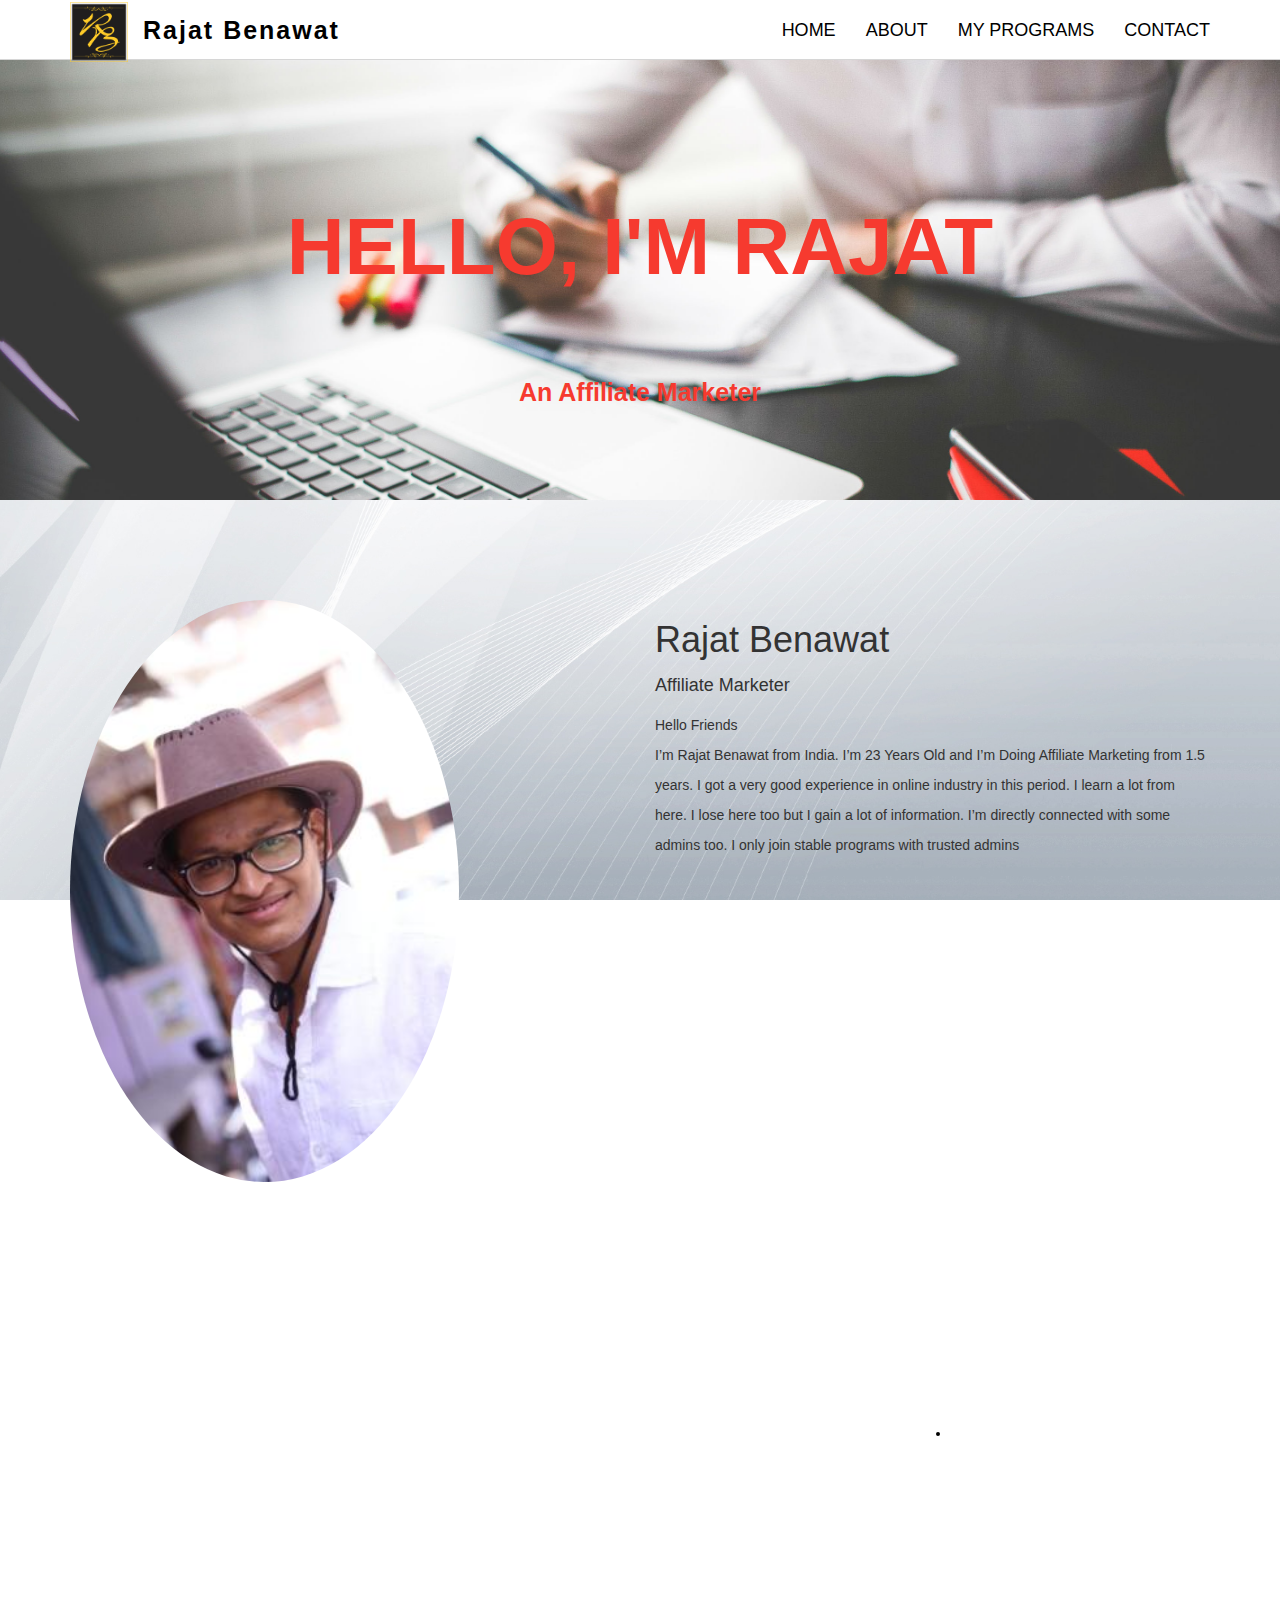
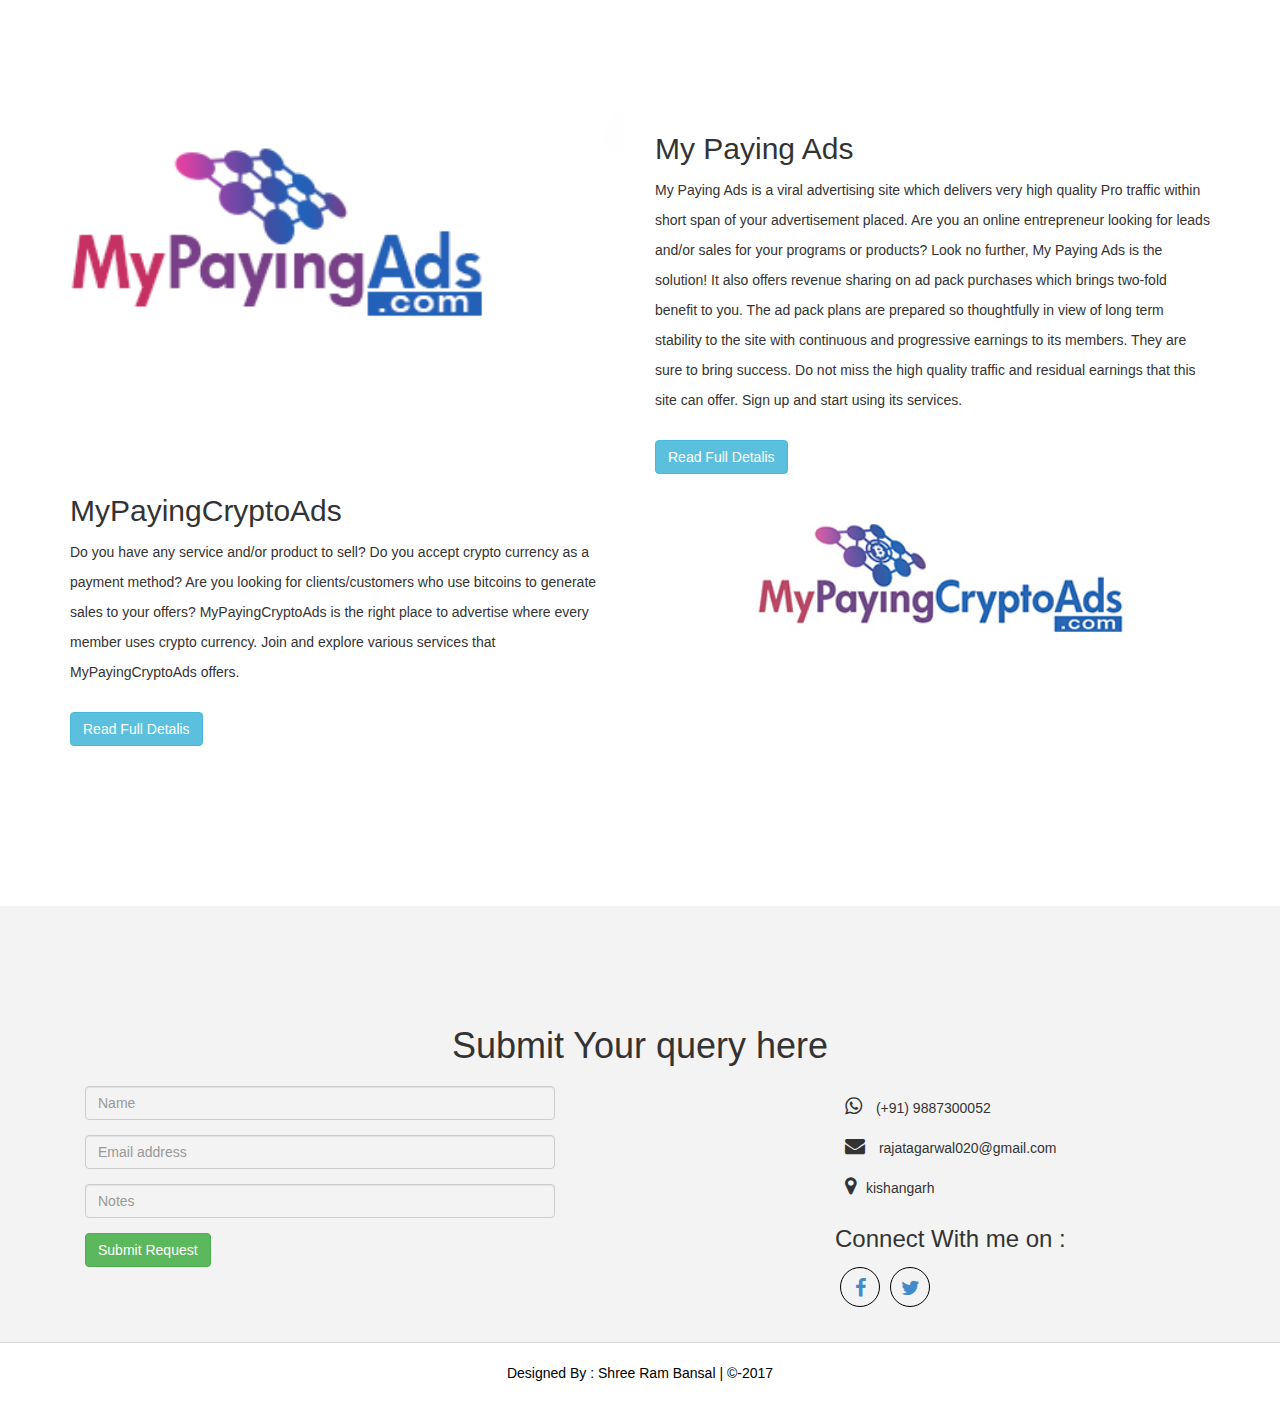
<file: index.html>
﻿<!DOCTYPE html>
<!--[if lt IE 7 ]><html class="ie ie6" lang="en"> <![endif]-->
<!--[if IE 7 ]><html class="ie ie7" lang="en"> <![endif]-->
<!--[if IE 8 ]><html class="ie ie8" lang="en"> <![endif]-->
<!--[if (gte IE 9)|!(IE)]><!-->
<html lang="en">
<!--<![endif]-->
<head>
    <meta charset="utf-8">
    <meta name="viewport" content="width=device-width, initial-scale=1, maximum-scale=1">
    <meta name="description" content="">
    <meta name="author" content="">
    <!--[if IE]>
        <meta http-equiv="X-UA-Compatible" content="IE=edge,chrome=1">
        <![endif]-->
    <title>Rajat Benawat</title>
    <!--REQUIRED STYLE SHEETS-->
    <!-- BOOTSTRAP CORE STYLE CSS -->
    <link href="assets/css/bootstrap.css" rel="stylesheet" />
    <!-- FONTAWESOME STYLE CSS -->
    <link href="assets/css/font-awesome.min.css" rel="stylesheet" />
  <link rel="stylesheet" href="http://cdnjs.cloudflare.com/ajax/libs/font-awesome/4.4.0/css/font-awesome.min.css">
       <!-- CUSTOM STYLE CSS -->
    <link href="assets/css/style.css" rel="stylesheet" />
    <!-- HTML5 shim and Respond.js IE8 support of HTML5 elements and media queries -->
    <!--[if lt IE 9]>
      <script src="https://oss.maxcdn.com/libs/html5shiv/3.7.0/html5shiv.js"></script>
      <script src="https://oss.maxcdn.com/libs/respond.js/1.3.0/respond.min.js"></script>
    <![endif]--></head>
<body>
     <!-- NAV SECTION -->
         <div class="navbar navbar-inverse navbar-fixed-top">

        <div class="container">
            <div class="navbar-header">
                <button type="button" class="navbar-toggle" data-toggle="collapse" data-target=".navbar-collapse">
                    <span class="icon-bar"></span>
                    <span class="icon-bar"></span>
                    <span class="icon-bar"></span>
                </button>
                <div class="navbar-brand">
                <img src="assets/img/logo.png" >
              </div>
                <a class="navbar-brand" href="#">Rajat Benawat</a>
            </div>
            <div class="navbar-collapse collapse">
                <ul class="nav navbar-nav navbar-right">
                    <li><a href="#home-sec">HOME</a></li>
                    <li><a href="#about">ABOUT</a></li>
                     <li><a href="#project">MY PROGRAMS</a></li>
                    <li><a href="#contact">CONTACT</a></li>
                </ul>
            </div>

        </div>
    </div>
     <!--END NAV SECTION -->

    <!--HOME SECTION-->
    <div id="home-sec">
    <div class="container"  >
        <div class="row text-center">
            <div  class="col-md-12" >
                <span class="head-main" >Hello, I'm Rajat</span>
                <h3 class="head-last col-md-8 col-md-offset-2  col-sm-8 col-sm-offset-2">An Affiliate Marketer</h3>


            </div>
        </div>
    </div>

    </div>
     <!--END HOME SECTION-->
      <!--ABOUT SECTION-->
    <section id="about"  >
        <div class="container">
            <div class="row g-pad-bottom ">
                <div class="col-md-6 ">

                    <img src="assets/img/rajat1.JPG">

                </div>
                 <div class="col-md-6 ">
                     <h1 >Rajat Benawat</h1>
                     <h4>Affiliate Marketer</h4>
                     <p>
                       Hello Friends</br>
                        I’m Rajat Benawat from India. I’m 23 Years Old and I’m Doing Affiliate Marketing from 1.5 years. I got a very good experience in online industry in this period. I learn a lot from here. I lose here too but I gain a lot of information. I’m directly connected with some admins too. I only join stable programs with trusted admins

                    </p>

                 </div>
              </div>


        </div>
    </section>
    <!--END ABOUT SECTION-->
    <!-- TESTIMONIAL SECTION-->
    <section id="testimonial" >
        <div class="container">
    <div class="row ">
            <div class="col-md-12">
                <div id="carousel-example" class="carousel slide" data-ride="carousel">

                    <ol class="carousel-indicators">
                        <li data-target="#carousel-example" data-slide-to="0" class=""></li>
                        <li data-target="#carousel-example" data-slide-to="1" class=""></li>
                        <li data-target="#carousel-example" data-slide-to="2" class=""></li>
                    </ol>

                    <div class="carousel-inner">
                        <div class="item">
                            <div class="container center">
                                <div class="col-md-6 col-md-offset-3 slide-custom">

                                    <h4><i class="fa fa-quote-left"></i>
                                         It is all about marketing; that is where the real craft comes in. The best actors do not necessarily become the biggest stars. And vice versa.
                                        <i class="fa fa-quote-right"></i></h4>
                                     <div class="user-img pull-right">

					</div>
                                    <h5 class="pull-right"><strong class="c-set" > Dirk Benedict</strong></h5>
                                </div>
                            </div>
                        </div>
                        <div class="item active left">
                            <div class="container center">
                                <div class="col-md-6 col-md-offset-3 slide-custom">
                                    <h4> <i class="fa fa-quote-left"></i>
                                          The best marketing doesn’t feel like marketing.
                                        <i class="fa fa-quote-right"></i></h4>
                                         <div class="user-img pull-right">

					</div>
                                    <h5 class="pull-right"><strong class="c-set" > Tom Fishburne</strong></h5>
                                </div>
                            </div>
                        </div>
                        <div class="item next left">
                            <div class="container center">
                                <div class="col-md-6 col-md-offset-3 slide-custom">
                                    <h4><i class="fa fa-quote-left"></i>
                                          Marketing is really just about sharing your passion.
                                          <i class="fa fa-quote-right"></i></h4>
                                        <div class="user-img pull-right">

					</div>
                                    <h5 class="pull-right"><strong class="c-set">Michael Hyatt</strong></h5>
                                </div>
                            </div>
                        </div>
                    </div>
                </div>
            </div>
        </div>
            </div>
        </section>
     <!--END TESTIMONIAL SECTION-->
   <!--PROJECT SECTION-->
   <section id="project" >
     <div class="container">
       <div class="row">
         <div class="col-md-6">

           <img src="assets/img/mpalogo.png" height="100%">
         </div>
         <div class="col-md-6">

           <h2>My Paying Ads</h2>
           <p>
             My Paying Ads is a viral advertising site which delivers very high quality Pro traffic within short span of your advertisement placed. Are you an online entrepreneur looking for leads and/or sales for your programs or products? Look no further, My Paying Ads is the solution! It also offers revenue sharing on ad pack purchases which brings two-fold benefit to you. The ad pack plans are prepared so thoughtfully in view of long term stability to the site with continuous and progressive earnings to its members. They are sure to bring success. Do not miss the high quality traffic and residual earnings that this site can offer. Sign up and start using its services.
           </p>


             <a href="MPA.html" class="btn btn-info" target="_blank">Read Full Detalis</a>

         </div>

       </div>

     </div>

     <div class="container">
       <div class="row">
         <div class="col-md-6">

           <h2>MyPayingCryptoAds</h2>
           <p>
             Do you have any service and/or product to sell? Do you accept crypto currency as a payment method? Are you looking for clients/customers who use bitcoins to generate sales to your offers? MyPayingCryptoAds is the right place to advertise where every member uses crypto currency. Join and explore various services that MyPayingCryptoAds offers.
           </p>
           <a href="MPCA.html" class="btn btn-info" target="_blank">Read Full Detalis</a>

         </div>
         <div class="col-md-6">

           <img src="assets/img/mpcalogo.png" alt="">
         </div>

       </div>

     </div>
   </section>
     <!--END PROJECT SECTION-->
     <!--PRICING SECTION-->
    <section id="pricing">

    </section>
     <!--END PRICING SECTION-->
     <!--CONTACT SECTION-->
     <section class="qry" id="contact" >
       <div class="container">
            <h1>Submit Your query here</h1>
         <div class="row ">
           <div class="col-md-8">
           <form method="post" action="form.php">
             <div class="col-md-8">
               <div class="form-group">
                 <input type="text" class="form-control" required="required" placeholder="Name" name="name">
               </div>
             </div>
             <div class="col-md-8">
               <div class="form-group">
                 <input type="text" class="form-control" required="required" placeholder="Email address" name="email">
               </div>
             </div>
             <div class="col-md-8">
               <div class="form-group">
                 <input type="text" class="form-control" required="required" placeholder="Notes" name="message">
               </div>
             </div>
             <div class="col-md-8">
               <button type="submit" class="btn btn-success">Submit Request</button>

             </div>
           </form>
         </div class="col-md-4 add">
              <i class="fa fa-whatsapp"></i> (+91) 9887300052<br>
              <i class="fa fa-envelope"></i> rajatagarwal020@gmail.com<br>
              <i class="fa fa-map-marker"></i>kishangarh<br>
              <h3>Connect With me on :</h3>
              <div class="social">
                  <a href="https://www.facebook.com/rajatbenawat" target="_blank"><i class="fa fa-facebook"></i></a>
                  <a href=""><i class="fa fa-twitter"></i></a>
              </div>
         <div>

         </div>


         </div>
       </div>
     </section>


     <!--END CONTACT SECTION-->

    <!--FOOTER SECTION -->
    <div id="footer">
        Designed By  : Shree Ram Bansal | ©-2017
    </div>
    <!-- END FOOTER SECTION -->

    <!-- JAVASCRIPT FILES PLACED AT THE BOTTOM TO REDUCE THE LOADING TIME  -->
    <!-- CORE JQUERY  -->
    <script src="assets/plugins/jquery-1.10.2.js"></script>
    <!-- BOOTSTRAP CORE SCRIPT   -->
    <script src="assets/plugins/bootstrap.min.js"></script>
    <!-- CUSTOM SCRIPTS -->
    <script src="assets/js/custom.js"></script>

</body>
</html>
</file>
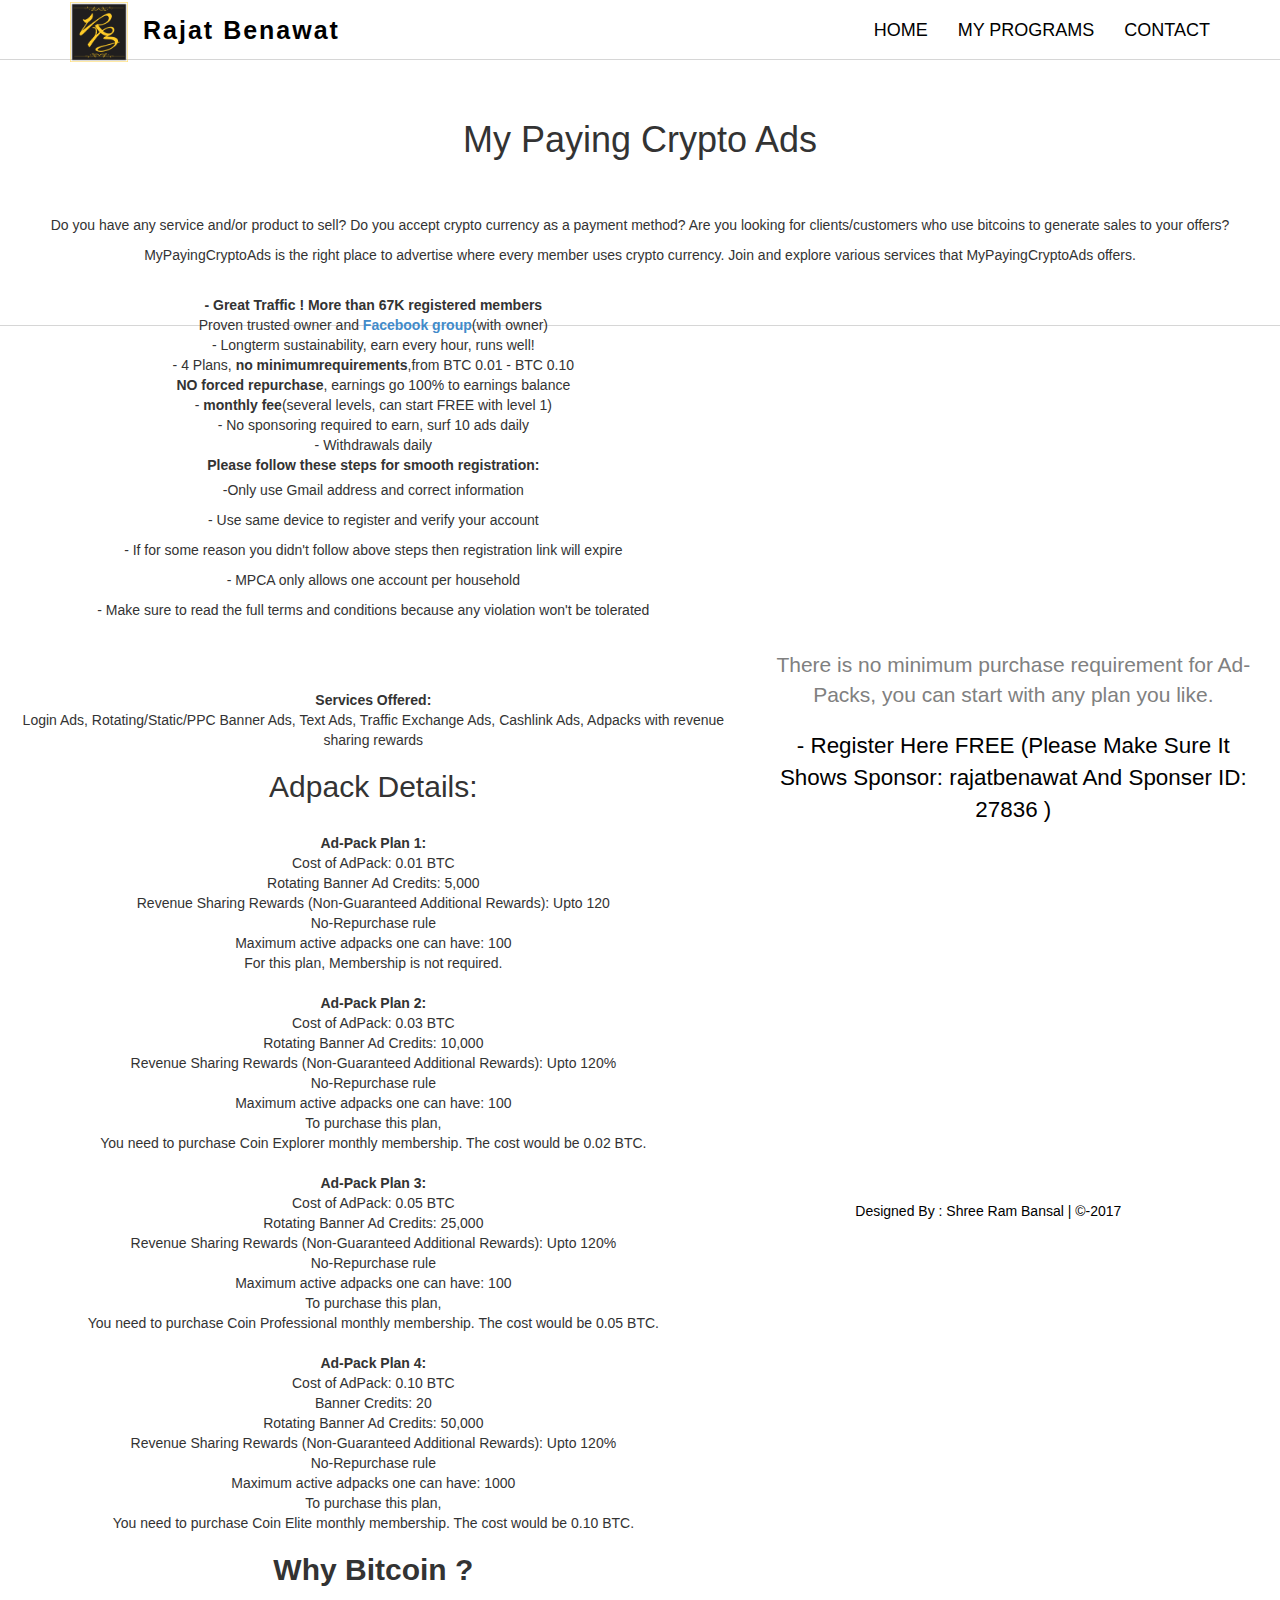
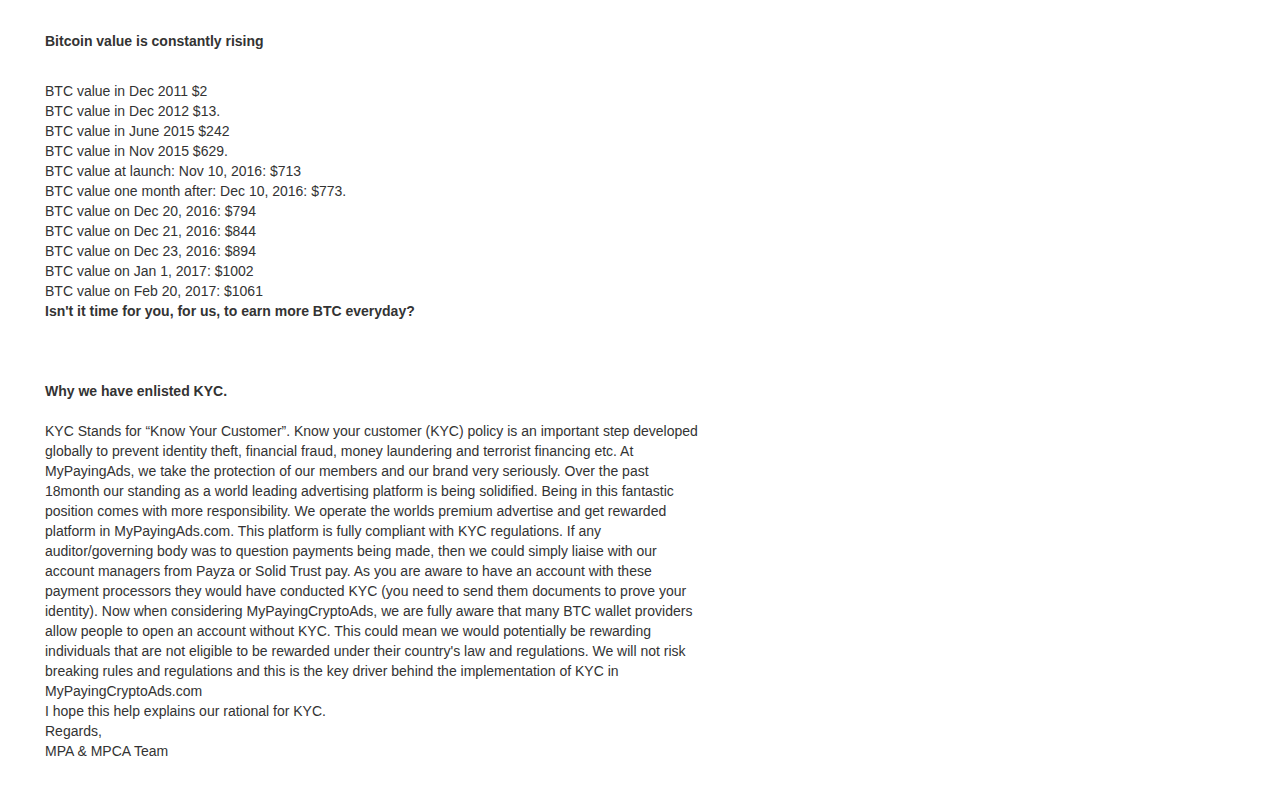
<file: MPCA.html>
<!DOCTYPE html>
<!--[if lt IE 7 ]><html class="ie ie6" lang="en"> <![endif]-->
<!--[if IE 7 ]><html class="ie ie7" lang="en"> <![endif]-->
<!--[if IE 8 ]><html class="ie ie8" lang="en"> <![endif]-->
<!--[if (gte IE 9)|!(IE)]><!-->
<html lang="en">
<!--<![endif]-->
<head>
    <meta charset="utf-8">
    <meta name="viewport" content="width=device-width, initial-scale=1, maximum-scale=1">
    <meta name="description" content="">
    <meta name="author" content="">
    <!--[if IE]>
        <meta http-equiv="X-UA-Compatible" content="IE=edge,chrome=1">
        <![endif]-->
    <title>Rajat Benawat</title>
    <!--REQUIRED STYLE SHEETS-->
    <!-- BOOTSTRAP CORE STYLE CSS -->
    <link href="assets/css/bootstrap.css" rel="stylesheet" />
    <!-- FONTAWESOME STYLE CSS -->
    <link href="assets/css/font-awesome.min.css" rel="stylesheet" />
       <!-- CUSTOM STYLE CSS -->
    <link href="assets/css/style.css" rel="stylesheet" />
    <!-- HTML5 shim and Respond.js IE8 support of HTML5 elements and media queries -->
    <!--[if lt IE 9]>
      <script src="https://oss.maxcdn.com/libs/html5shiv/3.7.0/html5shiv.js"></script>
      <script src="https://oss.maxcdn.com/libs/respond.js/1.3.0/respond.min.js"></script>
    <![endif]--></head>
<body>
         <!-- NAV SECTION -->
             <div class="navbar navbar-inverse navbar-fixed-top">

            <div class="container">
                <div class="navbar-header">
                    <button type="button" class="navbar-toggle" data-toggle="collapse" data-target=".navbar-collapse">
                        <span class="icon-bar"></span>
                        <span class="icon-bar"></span>
                        <span class="icon-bar"></span>
                    </button>
                    <div class="navbar-brand">
                    <img src="assets/img/logo.png">
                  </div>
                    <a class="navbar-brand" href="index.html">Rajat Benawat</a>
                </div>
                <div class="navbar-collapse collapse">
                    <ul class="nav navbar-nav navbar-right">
                        <li><a href="index.html">HOME</a></li>
                         <li><a href="index.html#project">MY PROGRAMS</a></li>
                        <li><a href="index.html#contact">CONTACT</a></li>
                    </ul>
                </div>

            </div>
        </div>

<section id="aboutmpca">
  <h1> My Paying  Crypto Ads</h1></br></br>
  <p> Do you have any service and/or product to sell? Do you accept crypto currency as a payment method? Are you looking for clients/customers who use bitcoins to generate sales to your offers? MyPayingCryptoAds is the right place to advertise where every member uses crypto currency. Join and explore various services that MyPayingCryptoAds offers.
  </p>
  <div class="col-md-7">
    <strong>- Great Traffic ! More than 67K registered members</strong></br>Proven trusted owner and <a href="https://m.facebook.com/groups/375845789264980?refid=18&__tn__=C"><strong>Facebook group</strong></a>(with owner)</br>- Longterm sustainability, earn every hour, runs well!</br>- 4 Plans, <strong>no minimumrequirements</strong>,from BTC 0.01 - BTC 0.10</br>
    <strong>NO forced repurchase</strong>, earnings go 100% to earnings balance</br>- <strong>monthly fee</strong>(several levels, can start FREE with level 1)</br>- No sponsoring required to earn, surf 10 ads daily</br>- Withdrawals daily</br>

    <strong>Please follow these steps for smooth registration:</strong></br>
    <p>-Only use Gmail address and correct information</br>
      - Use same device to register and verify your account</br>
    - If for some reason you didn't follow above steps then registration link will expire</br>
    - MPCA only allows one account per household</br>
    - Make sure to read the full terms and conditions because any violation won't be tolerated</br></p></br></br>

    <strong>Services Offered:</strong></br>
    Login Ads, Rotating/Static/PPC Banner Ads, Text Ads, Traffic Exchange Ads, Cashlink Ads, Adpacks with revenue sharing rewards

    <h2>Adpack Details:</h2></br>

    <strong>Ad-Pack Plan 1:</strong></br>
    Cost of AdPack: 0.01 BTC</br>
    Rotating Banner Ad Credits: 5,000</br>
    Revenue Sharing Rewards (Non-Guaranteed Additional Rewards): Upto 120</br>
    No-Repurchase rule</br>
    Maximum active adpacks one can have: 100</br>
    For this plan, Membership is not required.</br></br>

    <strong>Ad-Pack Plan 2:</strong></br>
    Cost of AdPack: 0.03 BTC</br>
    Rotating Banner Ad Credits: 10,000</br>
    Revenue Sharing Rewards (Non-Guaranteed Additional Rewards): Upto 120%</br>
    No-Repurchase rule</br>
    Maximum active adpacks one can have: 100</br>
    To purchase this plan,</br>
    You need to purchase Coin Explorer monthly membership. The cost would be 0.02 BTC.</br></br>

    <strong>Ad-Pack Plan 3:</strong></br>
    Cost of AdPack: 0.05 BTC</br>
    Rotating Banner Ad Credits: 25,000</br>
    Revenue Sharing Rewards (Non-Guaranteed Additional Rewards): Upto 120%</br>
    No-Repurchase rule</br>
    Maximum active adpacks one can have: 100</br>
    To purchase this plan,</br>
    You need to purchase Coin Professional monthly membership. The cost would be 0.05 BTC.</br></br>

      <strong>Ad-Pack Plan 4:</strong></br>
    Cost of AdPack: 0.10 BTC</br>
    Banner Credits: 20</br>
    Rotating Banner Ad Credits: 50,000</br>
    Revenue Sharing Rewards (Non-Guaranteed Additional Rewards): Upto 120%</br>
    No-Repurchase rule</br>
    Maximum active adpacks one can have: 1000</br>
    To purchase this plan,</br>
    You need to purchase Coin Elite monthly membership. The cost would be 0.10 BTC.</br>

    <h2><strong>Why Bitcoin ?</strong></h2>
    <div class="bitcoin">
    <p><strong>Bitcoin value is constantly rising</strong></p>
    BTC value in Dec 2011  $2</br>
    BTC value in Dec 2012  $13.</br>
  BTC value in June 2015  $242</br>
  BTC value in Nov 2015  $629.</br>
  BTC value at launch:  Nov 10, 2016: $713</br>
  BTC value one month after:  Dec 10, 2016: $773.</br>
  BTC value on Dec 20, 2016: $794</br>
  BTC value on Dec 21, 2016: $844</br>
  BTC value on Dec 23, 2016: $894</br>
  BTC value on Jan 1, 2017:    $1002</br>
  BTC value on Feb 20, 2017:  $1061</br>
  <strong>Isn't it time for you, for us, to earn more BTC everyday?</strong>
  </div>

    <div class="bitcoin">


            <strong>Why we have enlisted KYC.</strong></br></br>

            KYC Stands for “Know Your Customer”. Know your customer (KYC) policy is an important step developed globally to prevent identity theft, financial fraud, money laundering and terrorist financing etc.

            At MyPayingAds, we take the protection of our members and our brand very seriously. Over the past 18month our standing as a world leading advertising platform is being solidified. Being in this fantastic position comes with more responsibility.

            We operate the worlds premium advertise and get rewarded platform in MyPayingAds.com. This platform is fully compliant with KYC regulations. If any auditor/governing body was to question payments being made, then we could simply liaise with our account managers from Payza or Solid Trust pay. As you are aware to have an account with these payment processors they would have conducted KYC (you need to send them documents to prove your identity).

            Now when considering MyPayingCryptoAds, we are fully aware that many BTC wallet providers allow people to open an account without KYC. This could mean we would potentially be rewarding individuals that are not eligible to be rewarded under their country's law and regulations.

            We will not risk breaking rules and regulations and this is the key driver behind the implementation of KYC in MyPayingCryptoAds.com
            </br>
            I hope this help explains our rational for KYC.</br>
            Regards,</br>
            MPA & MPCA Team</br>


    </div>

  </div>

  <div class="col-md-5">



        <iframe width="500" height="350" src="https://www.youtube.com/embed/B_vnmg3K1l4" frameborder="0" allowfullscreen></iframe>
        <div style="color:gray; font-size:1.5em;">There is no minimum purchase requirement for Ad-Packs, you can start with any plan you like.
       </div></br>
       <a href="https://www.mypayingcryptoads.com/ref/27836/signup"><div style="display:;color:black; font-size:1.6em;">- Register Here FREE  (Please Make Sure It Shows Sponsor:  rajatbenawat And Sponser ID: 27836 ) </div></a></br>
       <iframe width="500" height="350" src="https://www.youtube.com/embed/4EQgQJgMXpQ" frameborder="0" allowfullscreen></iframe>
  </div>
</section>



        <div id="footer">
            Designed By  : Shree Ram Bansal | ©-2017
        </div>
        <!-- END FOOTER SECTION -->

        <!-- JAVASCRIPT FILES PLACED AT THE BOTTOM TO REDUCE THE LOADING TIME  -->
        <!-- CORE JQUERY  -->
        <script src="assets/plugins/jquery-1.10.2.js"></script>
        <!-- BOOTSTRAP CORE SCRIPT   -->
        <script src="assets/plugins/bootstrap.min.js"></script>
        <!-- CUSTOM SCRIPTS -->
        <script src="assets/js/custom.js"></script>

  </body>
</html>
</file>
<file: assets/css/style.css>
﻿
/*=============================================================
    Authour URI: www.binarytheme.com
    License: Commons Attribution 3.0

    http://creativecommons.org/licenses/by/3.0/

    100% To use For Personal And Commercial Use.
    IN EXCHANGE JUST GIVE US CREDITS AND TELL YOUR FRIENDS ABOUT US

    ========================================================  */


/*=======================================
    GENERAL STYLES
==================================================*/

body {
    font-size:14px;


}

h1, h2, h3, h4, h5, h6 {
    font-family:'Open Sans', sans-serif;

}
h4 {
     line-height:30px;
}


.text-center {
    text-align:center;
}


p {
    font-weight:300;
    line-height:30px;
    padding-bottom:15px;
}

section {
    padding-top:100px;
    padding-bottom:30px;
}
.g-pad-bottom {
    padding-bottom:30px;
}

.form-control {
        background-color: rgba(255, 255, 255, 0);
}
/* ===========================================================
   NAVBAR CHANGES
   ============================================================*/
.navbar {
	font-size: 18px;
}

.navbar-inverse {
background: #fff;
min-height: 60px;
padding-top: 5px;

}

.navbar-inverse .navbar-nav > .active > a {
	background: #ffffff;
}

.navbar-inverse .navbar-brand {
	color: #000;
	font-weight: bolder;
	font-size: 25px;
    font-weight:900;
	letter-spacing: 2px;
}
.navbar-inverse .navbar-brand img{
  position: relative;
  height: 300%;
	padding: 0;
  margin-top: -18px;
}
.navbar-inverse :hover .navbar-brand:hover {
	color: #000;
}
.navbar-inverse .navbar-nav > li > a {
color: #000;
}
.navbar-inverse {
border-color: #D6D6D6;
}
.navbar-inverse .navbar-collapse, .navbar-inverse .navbar-form {
border-color: #000;
}

.navbar-inverse .navbar-nav > li > a:hover, .navbar-inverse .navbar-nav > li > a:focus {
color: #000;
}
.navbar-toggle {
    background-color: black;
}

/*=======================================
    HOME SECTION STYLES
==================================================*/



#home-sec {


background: url(../img/home2.jpg) no-repeat 50% 50%;
background-attachment: fixed;
-webkit-background-size: ;
-moz-background-size: cover;
-o-background-size: cover;
background-size: cover;
width: 100%;
display: block;
height: auto;
 padding-top:190px;
   min-height:500px;
    color:#F63A2F;
}

.head-main {
    font-size:80px ;
    font-weight:900;
    padding:15px;
    text-transform:uppercase;

}

.head-last {
     margin-top:70px;
    font-size:25px ;
    font-weight:900;
    padding:5px 20px 20px 20px;
    padding:5px;
}
#about,#project {
  background: url(../img/introback.jpg) no-repeat 50% 50%;
  background-attachment: fixed;
  -webkit-background-size: ;
  -moz-background-size: cover;
  -o-background-size: cover;
  background-size: cover;
  width: 100%;
  display: block;
  height: auto;
}
#about img{
  position: relative;
  width: 70%;
  height: auto;
  border: 1px;
  border-radius: 50%;
}

.social i{
  list-style-type: none;
  float: left;
  display: block;
  height: 40px;
  width: 40px;
  border: 1px solid black;
  text-align: center;
  border-radius: 50%;
  margin: 5px;
}
.social i:hover{
  color:blue;
  border:1px solid blue;
}

/*=======================================
    SKILL BAR STYLES
==================================================*/

/* ===========================================================
    INTRO /ABOUT
   ============================================================*/
.panel-title-adjust{
font-size: 20px;
padding: 5px;
}

    .panel-title-adjust a:hover {
        text-decoration:none;
    }
.panel-title-adjust i {
        padding-right:5px;
    }
/*=======================================
    TESTIMONIAL STYLES
==================================================*/

#carousel-example {
    margin:20px;

}
.slide-custom {
    min-height:200px;
    padding:20px;
    line-height:30px;
}

.user-img {
border: 2px solid #000;
overflow: hidden;
border-radius: 50%;
display: inline-block;
}

.img-u {
   max-height: 90px;
max-width: 90px;
}

.c-set {
    font-style: italic;
font-size: 20px;
padding: 15px;
}
#testimonial {


background: url(../img/home.jpg) no-repeat 50% 50%;
background-attachment: fixed;
-webkit-background-size: cover;
-moz-background-size: cover;
-o-background-size: cover;
background-size: cover;
width: 100%;
display: block;
height: auto;
   min-height:200px;
    color:#fff;
}
/*=======================================
    Program STYLES
==================================================*/
#project img {
  position: relative;

  width: 100%;
  height: auto;
}



/*=======================================
    Contact STYLES
==================================================*/
.qry {
    background-color: #F3F3F3;
}
.cnt {
width: 100%;
min-height: 350px;
border: 1px solid #e1e1e1;
}
.add {
    color:#000;
    font-size:25px;
    font-weight:900;
    padding:20px 10px 20px 5px;
}
.qry h1 {
  text-align: center;
  padding: -20px 0 0 0;
  margin-bottom: 20px;
}
.qry i{
  font-size: 20px;
  padding: 10px;

}
/*=======================================
    FOOTER STYLES
==================================================*/


#footer {
background-color: #FFFFFF;
color: #000;
padding: 20px 50px 20px 50px;
text-align: Center;
border-top: 1px solid #d6d6d6;
}

/*=======================================
    MPA PAGE

    ==================================================*/
#aboutmpa {
  text-align: center;
}
#aboutmpca {
  text-align: center;
}
#aboutmpca .bitcoin{
  padding: 30px;
  text-align: left;
}











/*=======================================
    MEDIA QUERIES

    ==================================================*/

@media all and (max-width:640px) and (min-width:381px) {
    .head-main {
        font-size:28px ;
    }
    .navbar-inverse .navbar-brand {
    	font-size: 20px;
    }
    #about img{
      position: relative;
      width: 100%;
      height: auto;
      border: 1px;
      border-radius: 50%;
    }
}
@media all and (max-width:381px) and (min-width:200px) {
    .head-main {
        font-size:28px ;
    }
    .navbar-inverse .navbar-brand {
    	font-size: 20px;
    }
    #about img{
      position: relative;
      width: 100%;
      height: auto;
      border: 1px;
      border-radius: 50%;
    }
}
</file>
